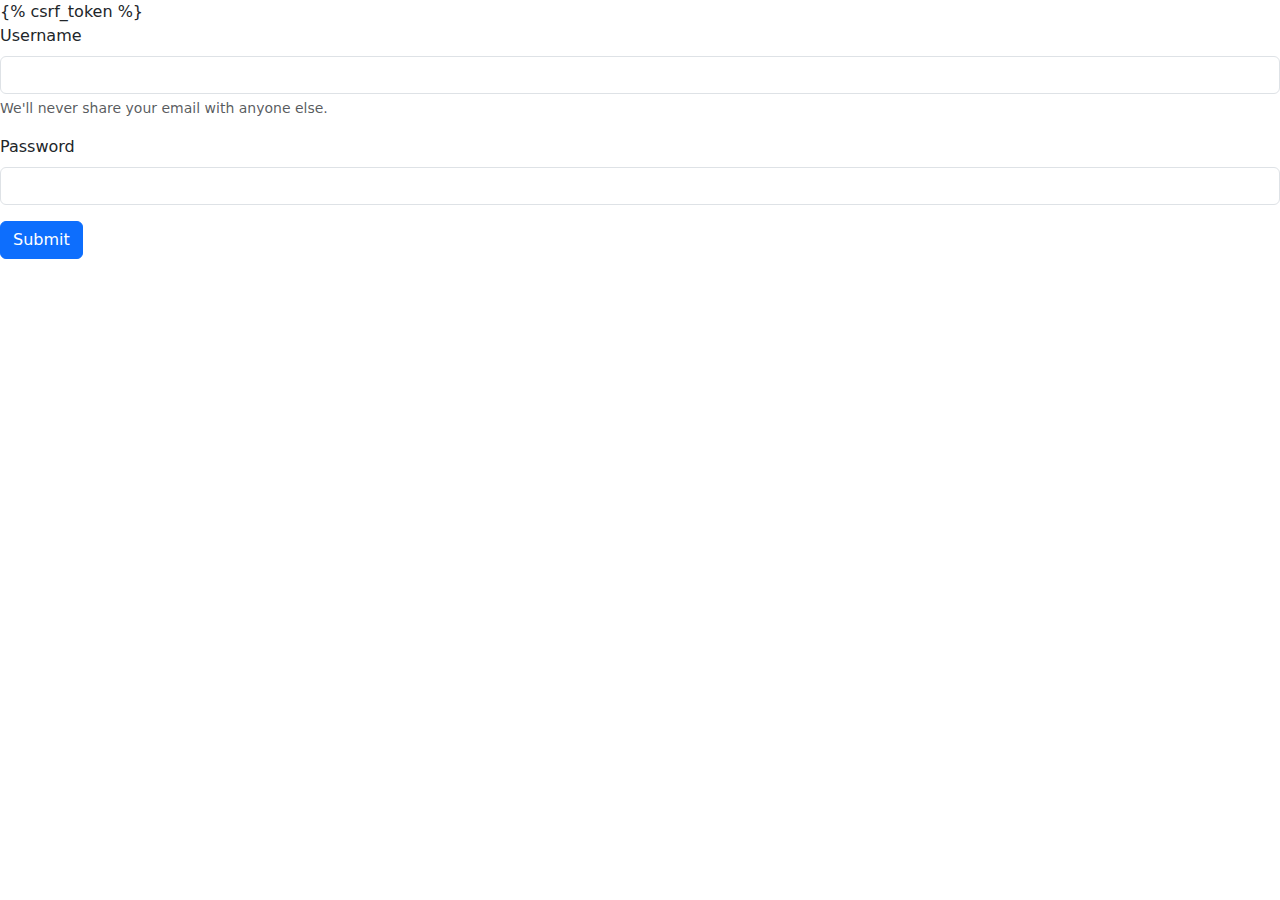
<file: aplicacioncita/templates/index.html>
<!DOCTYPE html>
<html lang="en">
<head>
    <meta charset="UTF-8">
    <meta name="viewport" content="width=device-width, initial-scale=1.0">
    <title>Document</title>
    <link rel="stylesheet" href="https://cdn.jsdelivr.net/npm/bootstrap@5.3.3/dist/css/bootstrap.min.css">
</head>
<body>
  <!--Al ser un formulario post es necesario agregar el token csrf-->
    <form method="POST" action="/authenticate/">
        {% csrf_token %}
        <div class="mb-3">
          <label for="exampleInputEmail1" class="form-label">Username</label>
          <input type="text" class="form-control" id="exampleInputEmail1" aria-describedby="emailHelp" name="username">
          <div id="emailHelp" class="form-text">We'll never share your email with anyone else.</div>
        </div>
        <div class="mb-3">
          <label for="exampleInputPassword1" class="form-label">Password</label>
          <input type="password" class="form-control" id="exampleInputPassword1" name="password">
        </div>

        <button type="submit" class="btn btn-primary">Submit</button>
      </form>
      <script src="	https://cdn.jsdelivr.net/npm/bootstrap@5.3.3/dist/js/bootstrap.bundle.min.js"></script>
</body>
</html>
</file>
